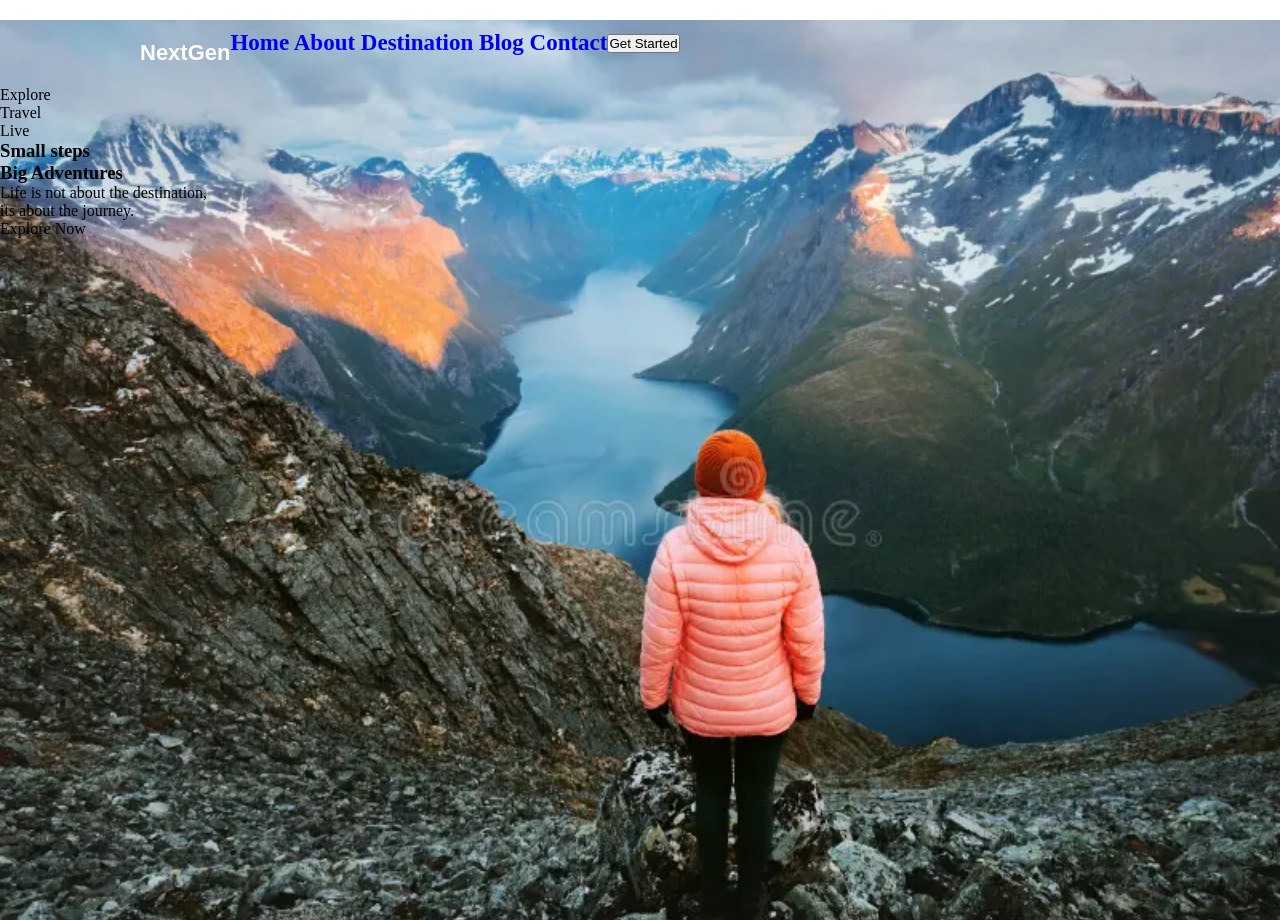
<file: index.html>
<!DOCTYPE html>
<html>
    <head>
<title> travel
</title>
<link rel="stylesheet" href="style.css">
    </head>
    <body>
    <section class="section">
<nav class="navbar">
<span class="logo">
    <p id="next">Next</p>
    <p id="gen">Gen</p>
</span>
    <div class"link">
    <a href="#" id="Home">Home</a>
    <a href="#" id="About">About
    </a>
    <a href="#" id="Destination">Destination</a>
    <a href="#" id="Blog">Blog</a>
    <a href="#" id="Contact">Contact</a>
        </div>

<button class="button">
    Get Started
</button>

</nav>

<section class="hero">
    <div class="hero-content">
        <ul class="ul">
            <li> Explore</li>
            <li>Travel</li>
            <li>Live</li>
        </ul>
        <h1 class="h1"> Small steps <br>Big Adventures</h1>
        <p class="description">Life is not about the
destination,<br> its about the journey. </p>
    </div>
    <div class="hero-button">
        Explore Now
    </div>

</section>
</section>
    </body>
</html>
</file>
<file: style.css>
*{
text-decoration-line: none;
    margin: 0px;
    padding: 0px;
}
.section{
    background-image: url( tavel.png);
    background-repeat: no-repeat;
    background-size: cover;
    height: 100vh;

}
    .navbar{
        color: white;
        align-items: center;
        margin-top: 20px;
        font-size: 23px;
        text-align: center;
        display: flex;
        font-weight: bolder;
        padding-bottom: 20px;
        margin-left: 100px;
        justify-content: space-betwwen
        
    /* height: 80vh; */
    /* width:80vw ; */

    }
    .logo{
        display: flex;
        margin-left: 40px;
        margin-top: 20px;
        font-size: 22px;
        font-family: Verdana, Geneva, Tahoma, sans-serif;
    } 
.link{
    justify-content:space-between;
    #next{
        color: #4287f5;
        font-weight: bolder;

        font-size: larger;

    }
    #gen {
    color: white;
    font-size: larger;

    }

#home{
        color: white;
    }
    #About{
        color: white;
        
    }
    #Destination{
        color: white;
    }
    #Blog{
        color: white;
    }
    #Contact{
        color: white;
    }





    button{
        background-color: #4287f5;
        color: white;
        border-radius: 30px;
        padding: 10px;
        margin-right: 140px;
        margin-top:30px ;
        font-size: 22px;
        border: none;
        font-size: larger;

    }
    .hero{
    /* height: 90vh; */
    text-align: center;
    align-items: center;
    font-size: 30px;
    }
    .ul{
        display: flex;
        color: #4287f5;
        font-size: 25px ;

        /* justify-content: space-evenly; */
        /* justify-content: space-between; */
        margin-left: 40px;
        margin-top: 90px;
        row-gap: 20px;
        gap: 20px;
    }
    .hero{
        color: white;
        font-size: 30px;
        font-weight: bolder;
        margin-left: 30px;
    }
    .description{
        margin-left: 30px;
        font-size: 25px;
        margin-top: 15px;
    }
    .hero-button{
        border: none;
        background-color: #4287f5;
        color: white;
        padding: 10px;
        border-radius: 30px;
        display: inline-block;
        font-size: 22px;
        margin-top: 20px;
    }
    h1{
        font-size: 30px;
    }
</file>
